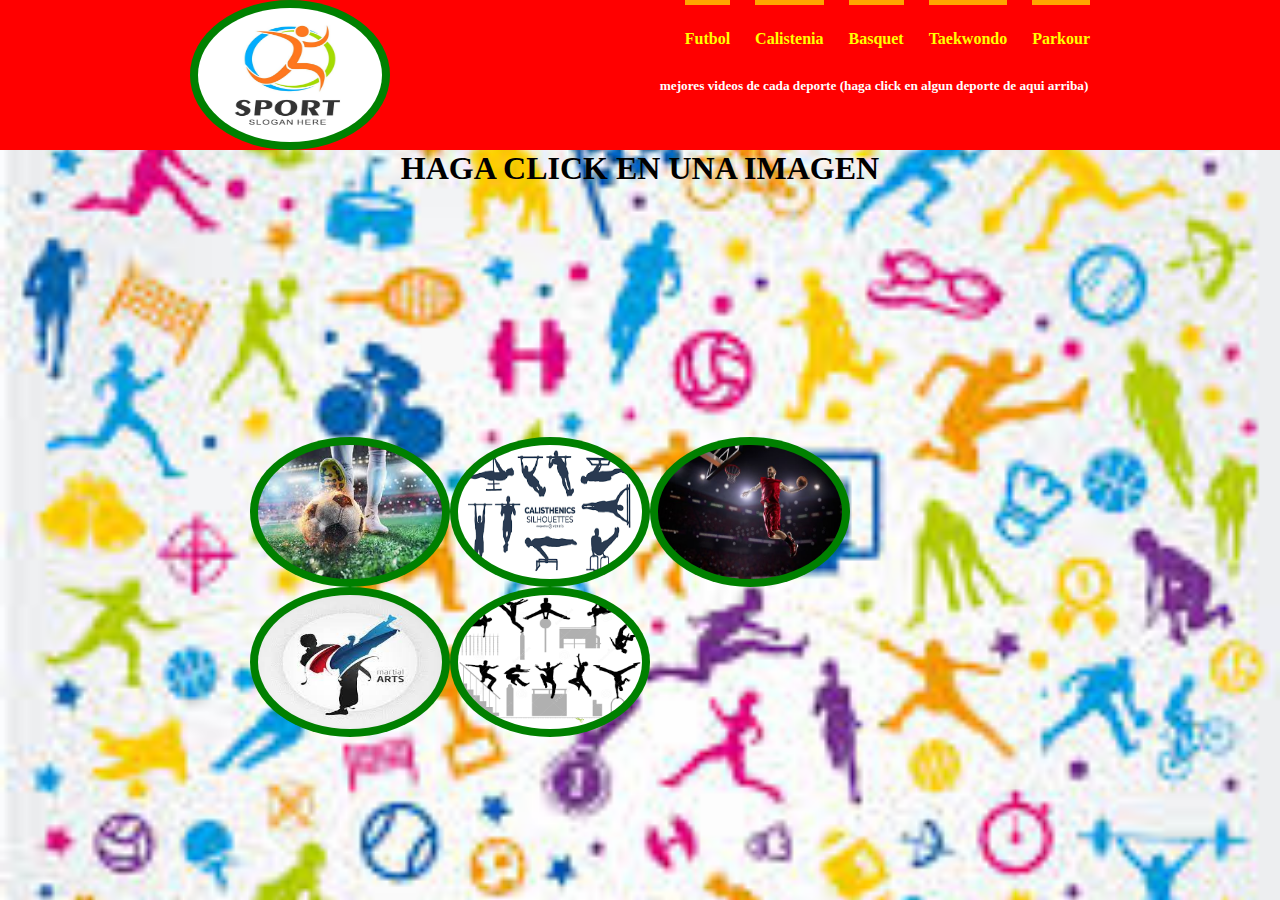
<file: index.html>
<!DOCTYPE html>
<html>
<head >
  <link rel="stylesheet" type="text/css" href="css/principal.css">
  <link rel="stylesheet" type="text/css" href="paginas/proy1.html">
  <meta charset="utf-8">
  <meta name="viewport" content="width=device-width, initial-scale=1">
  <title> Pagina de deportes</title>
</head>
<body background="imagenes/fondo.jpg" style="background-repeat: no-repeat; background-size: cover;">
  <header>
    <div class="menu">
      <img src="imagenes/principal.jpg">
        <nav>
          <ul>
            <li><a href="https://www.youtube.com/watch?v=IaPp9fbiqEY" target="blank">Futbol</a></li>
            <li><a href="https://www.youtube.com/watch?v=TJbMBVxV0IA" target="blank">Calistenia</a></li>
            <li><a href="https://www.youtube.com/watch?v=FMcbaFBRK6Y" target="blank">Basquet</a></li>
            <li><a href="https://www.youtube.com/watch?v=4U53becjS7Q" target="blank">Taekwondo</a></li>
            <li><a href="https://www.youtube.com/watch?v=yJWfPGQGbOw" target="blank">Parkour</a></li>
          </ul>
        <h5>mejores videos de cada deporte (haga click en algun deporte de aqui arriba) </h5>
        </nav>
    </div>
  </header>
  <h1 align="center"> HAGA CLICK EN UNA IMAGEN</h1>

  <section>
  <div id="deportes">
    <a href="paginas/proy1.html">
      <div id="furbo">
        <img src="imagenes/img1.jpg"> 
      </div> 
    </a>

    <a href="paginas/proy2.html">
      <div id="calistenia">
          <img src="imagenes/img2.png"> 
      </div>
    </a>

    <a href="paginas/proy3.html">
      <div id="basquet">
        <img src="imagenes/img3.jpg"> 
      </div>
    </a> 

    <a href="paginas/proy4.html">
      <div id="taekwondo">
          <img src="imagenes/img4.jpg"> 
      </div>
    </a>

    <a href="paginas/proy5.html">
      <div id="parkour">
          <img src="imagenes/img5.png"> 
      </div>
    </a>

  </div>
  </section>





</body>
</html>
</file>
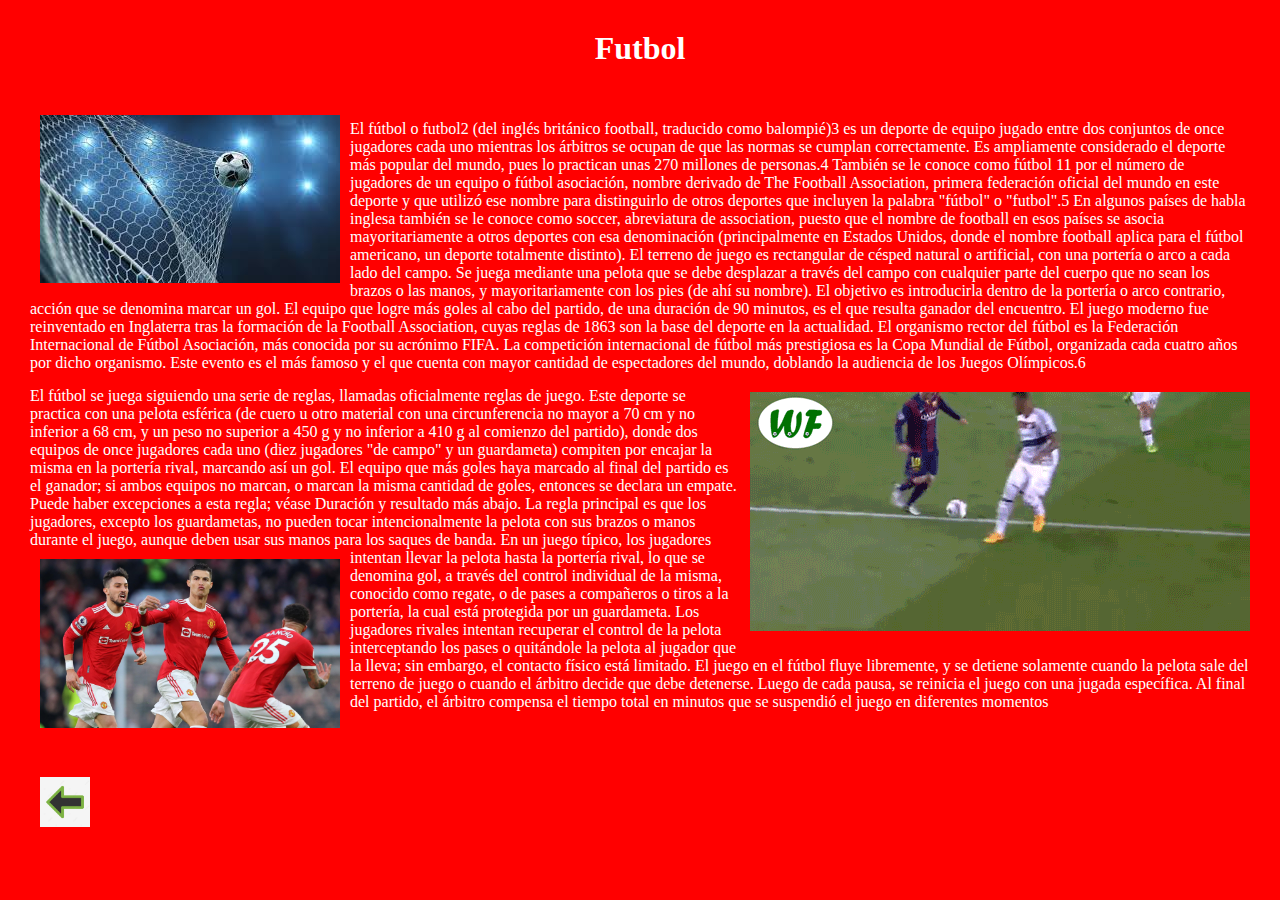
<file: paginas/proy1.html>
<!DOCTYPE html>
<html>
<head> 
	<link rel="stylesheet" type="text/css" href="../css/futbol.css">
	<meta charset="utf-8">
	<meta name="viewport" content="width=device-width, initial-scale=1">
	<title></title>
</head>
<body>
	<h1>Futbol</h1>
	<br>
	<div id="furbo">
		<img src="../imagenes/futbol1.jpg" align="left">
	</div>
	<p>El fútbol o futbol2​ (del inglés británico football, traducido como balompié)3​ es un deporte de equipo jugado entre dos conjuntos de once jugadores cada uno mientras los árbitros se ocupan de que las normas se cumplan correctamente. Es ampliamente considerado el deporte más popular del mundo, pues lo practican unas 270 millones de personas.4​ También se le conoce como fútbol 11 por el número de jugadores de un equipo o fútbol asociación, nombre derivado de The Football Association, primera federación oficial del mundo en este deporte y que utilizó ese nombre para distinguirlo de otros deportes que incluyen la palabra "fútbol" o "futbol".5​ En algunos países de habla inglesa también se le conoce como soccer, abreviatura de association, puesto que el nombre de football en esos países se asocia mayoritariamente a otros deportes con esa denominación (principalmente en Estados Unidos, donde el nombre football aplica para el fútbol americano, un deporte totalmente distinto).

El terreno de juego es rectangular de césped natural o artificial, con una portería o arco a cada lado del campo. Se juega mediante una pelota que se debe desplazar a través del campo con cualquier parte del cuerpo que no sean los brazos o las manos, y mayoritariamente con los pies (de ahí su nombre). El objetivo es introducirla dentro de la portería o arco contrario, acción que se denomina marcar un gol. El equipo que logre más goles al cabo del partido, de una duración de 90 minutos, es el que resulta ganador del encuentro.

El juego moderno fue reinventado en Inglaterra tras la formación de la Football Association, cuyas reglas de 1863 son la base del deporte en la actualidad. El organismo rector del fútbol es la Federación Internacional de Fútbol Asociación, más conocida por su acrónimo FIFA. La competición internacional de fútbol más prestigiosa es la Copa Mundial de Fútbol, organizada cada cuatro años por dicho organismo. Este evento es el más famoso y el que cuenta con mayor cantidad de espectadores del mundo, doblando la audiencia de los Juegos Olímpicos.6​</p>
<img src="../imagenes/messi.gif" align="right">
<p>El fútbol se juega siguiendo una serie de reglas, llamadas oficialmente reglas de juego. Este deporte se practica con una pelota esférica (de cuero u otro material con una circunferencia no mayor a 70 cm y no inferior a 68 cm, y un peso no superior a 450 g y no inferior a 410 g al comienzo del partido), donde dos equipos de once jugadores cada uno (diez jugadores "de campo" y un guardameta) compiten por encajar la misma en la portería rival, marcando así un gol. El equipo que más goles haya marcado al final del partido es el ganador; si ambos equipos no marcan, o marcan la misma cantidad de goles, entonces se declara un empate. Puede haber excepciones a esta regla; véase Duración y resultado más abajo.

La regla principal es que los jugadores, excepto los guardametas, no pueden tocar intencionalmente la pelota con sus brazos o manos durante el juego, aunque deben usar sus manos para los saques de banda.
<img src="../imagenes/futbol2.jpg" align="left" width="300px">

En un juego típico, los jugadores intentan llevar la pelota hasta la portería rival, lo que se denomina gol, a través del control individual de la misma, conocido como regate, o de pases a compañeros o tiros a la portería, la cual está protegida por un guardameta. Los jugadores rivales intentan recuperar el control de la pelota interceptando los pases o quitándole la pelota al jugador que la lleva; sin embargo, el contacto físico está limitado. El juego en el fútbol fluye libremente, y se detiene solamente cuando la pelota sale del terreno de juego o cuando el árbitro decide que debe detenerse. Luego de cada pausa, se reinicia el juego con una jugada específica. Al final del partido, el árbitro compensa el tiempo total en minutos que se suspendió el juego en diferentes momentos
	
</p><br>




	<a href="../index.html">
		<div id="flecha">
		<img src="../imagenes/retorno.jpg" height="50px" >
		</div>
	</a>
</body>
</html>
</file>
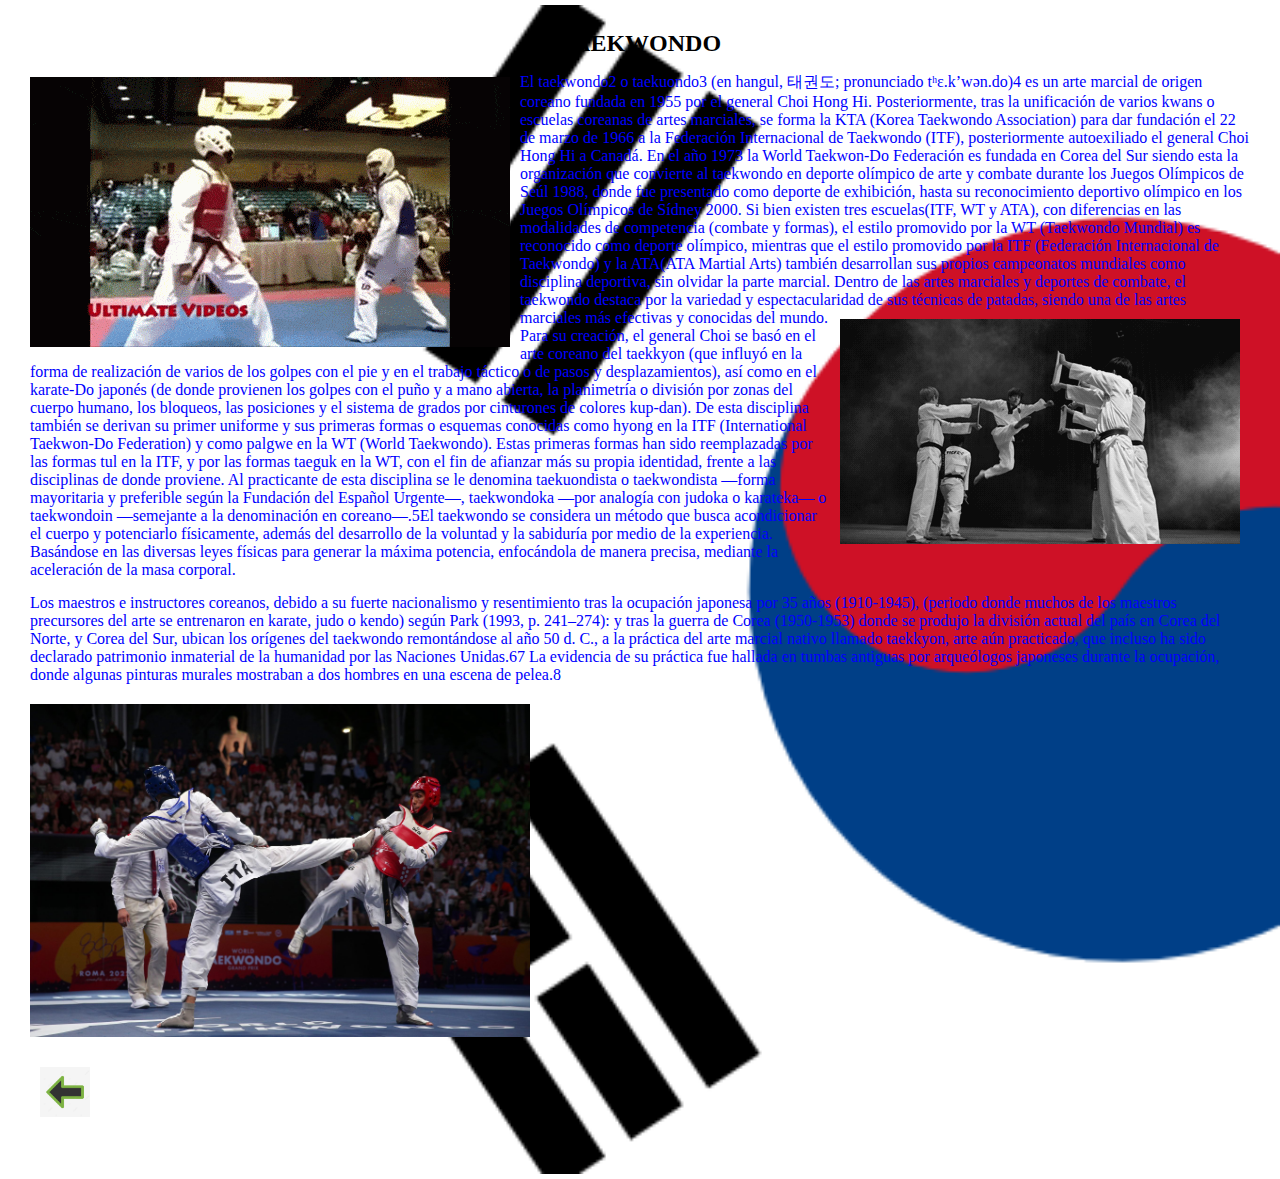
<file: paginas/proy4.html>
<!DOCTYPE html>
<html>
<head>
	<link rel="stylesheet" type="text/css" href="../css/taekwondo.css">
	<meta charset="utf-8">
	<meta name="viewport" content="width=device-width, initial-scale=1">
	<title></title>
</head>
<body background="../imagenes/corea.png" style="background-repeat: no-repeat; background-size: cover;  ">
	<h2>TAEKWONDO</h2>
	<img src="../imagenes/tae.gif" align="left">
	<p>
		El taekwondo2​ o taekuondo3​ (en hangul, 태권도; pronunciado tʰɛ.k’wən.do)4​ es un arte marcial de origen coreano fundada en 1955 por el general Choi Hong Hi.

Posteriormente, tras la unificación de varios kwans o escuelas coreanas de artes marciales, se forma la KTA (Korea Taekwondo Association) para dar fundación el 22 de marzo de 1966 a la Federación Internacional de Taekwondo (ITF), posteriormente autoexiliado el general Choi Hong Hi a Canadá. En el año 1973 la World Taekwon-Do Federación es fundada en Corea del Sur siendo esta la organización que convierte al taekwondo en deporte olímpico de arte y combate durante los Juegos Olímpicos de Seúl 1988, donde fue presentado como deporte de exhibición, hasta su reconocimiento deportivo olímpico en los Juegos Olímpicos de Sídney 2000.

Si bien existen tres escuelas(ITF, WT y ATA), con diferencias en las modalidades de competencia (combate y formas), el estilo promovido por la WT (Taekwondo Mundial) es reconocido como deporte olímpico, mientras que el estilo promovido por la ITF (Federación Internacional de Taekwondo) y la ATA(ATA Martial Arts) también desarrollan sus propios campeonatos mundiales como disciplina deportiva, sin olvidar la parte marcial.

Dentro de las artes marciales y deportes de combate, el taekwondo destaca por la variedad y espectacularidad de sus técnicas de patadas, siendo una de las artes marciales más efectivas y conocidas del mundo.
<img src="../imagenes/tae2.gif" align="right">

Para su creación, el general Choi se basó en el arte coreano del taekkyon (que influyó en la forma de realización de varios de los golpes con el pie y en el trabajo táctico o de pasos y desplazamientos), así como en el karate-Do japonés (de donde provienen los golpes con el puño y a mano abierta, la planimetría o división por zonas del cuerpo humano, los bloqueos, las posiciones y el sistema de grados por cinturones de colores kup-dan). De esta disciplina también se derivan su primer uniforme y sus primeras formas o esquemas conocidas como hyong en la ITF (International Taekwon-Do Federation) y como palgwe en la WT (World Taekwondo). Estas primeras formas han sido reemplazadas por las formas tul en la ITF, y por las formas taeguk en la WT, con el fin de afianzar más su propia identidad, frente a las disciplinas de donde proviene.

Al practicante de esta disciplina se le denomina taekuondista o taekwondista —forma mayoritaria y preferible según la Fundación del Español Urgente—, taekwondoka —por analogía con judoka o karateka— o taekwondoin —semejante a la denominación en coreano—.5​

El taekwondo se considera un método que busca acondicionar el cuerpo y potenciarlo físicamente, además del desarrollo de la voluntad y la sabiduría por medio de la experiencia. Basándose en las diversas leyes físicas para generar la máxima potencia, enfocándola de manera precisa, mediante la aceleración de la masa corporal.
	</p>
	<p>
		Los maestros e instructores coreanos, debido a su fuerte nacionalismo y resentimiento tras la ocupación japonesa por 35 años (1910-1945), (periodo donde muchos de los maestros precursores del arte se entrenaron en karate, judo o kendo) según Park (1993, p. 241–274): y tras la guerra de Corea (1950-1953) donde se produjo la división actual del país en Corea del Norte, y Corea del Sur, ubican los orígenes del taekwondo remontándose al año 50 d. C., a la práctica del arte marcial nativo llamado taekkyon, arte aún practicado, que incluso ha sido declarado patrimonio inmaterial de la humanidad por las Naciones Unidas.6​7​ La evidencia de su práctica fue hallada en tumbas antiguas por arqueólogos japoneses durante la ocupación, donde algunas pinturas murales mostraban a dos hombres en una escena de pelea.8​
	

	</p>

	<img src="../imagenes/tae3.jpg" width="500px" align="center">






	<a href="../index.html">
		<div id="flecha">
		<img src="../imagenes/retorno.jpg" height="50px" >
		</div>
		</a>

</body>
</html>
</file>
<file: css/principal.css>
*{
  padding: 0;
  margin: 0;
  box-sizing: border-box;
}

body{ 
  font-family: georgia;

}

h5{
  text-align: left;
  color: white;

}
h4{
  text-align: right;
  color: white;
}

header{
  background: red;
  width: 100%;
  clear: both;
  content:'';
  display: table;
}


.menu{
  width: 900px;
  margin: 0 auto;
}

img{
  width: 200px;
  height: 150px;
  float: left;
  padding: 8px;
  border-radius: 50%;
  transition: all 2s;
  background-color: green;
}
img:hover{
  transform: scale(1.3);
}
nav{
  float: right;
}

nav ul li{
  list-style: none;
  margin-left: 25px;
  padding: 30px 0;
  float: left;
  position: relative;
}
nav ul li a{
  text-decoration: none;
  color: yellow;
  font-weight: bold;
}

nav ul li a:before  {
  display: block;
  content: '';
  width: 100%;
  background: orange;
  height: 5px;
  top: 0;
  position: absolute;
  transition: width 0.2s;


}
nav ul li a: before: hover{
  width: 100%;
}
section{
  background:;
  margin: 140px;
  padding: 110px;

}
#furbo{

}
</file>
<file: css/futbol.css>
*{
	color: white;
	margin: 5px;
	padding: 5px;

}
h5{
	text-align: left;
	color: white;
}
body{
	background-color: red;
}
h1{
	text-align: center;
}
#furbo{
	height: 30%;
	width: 30%;
}
p{
	text-align: left;
}
</file>
<file: css/taekwondo.css>
*{
	padding: 5px;
	margin: 5px;
}
h2{
	text-align: center;
	color: black;
}
p{
	text-align: left;
	color: blue;
}
</file>
